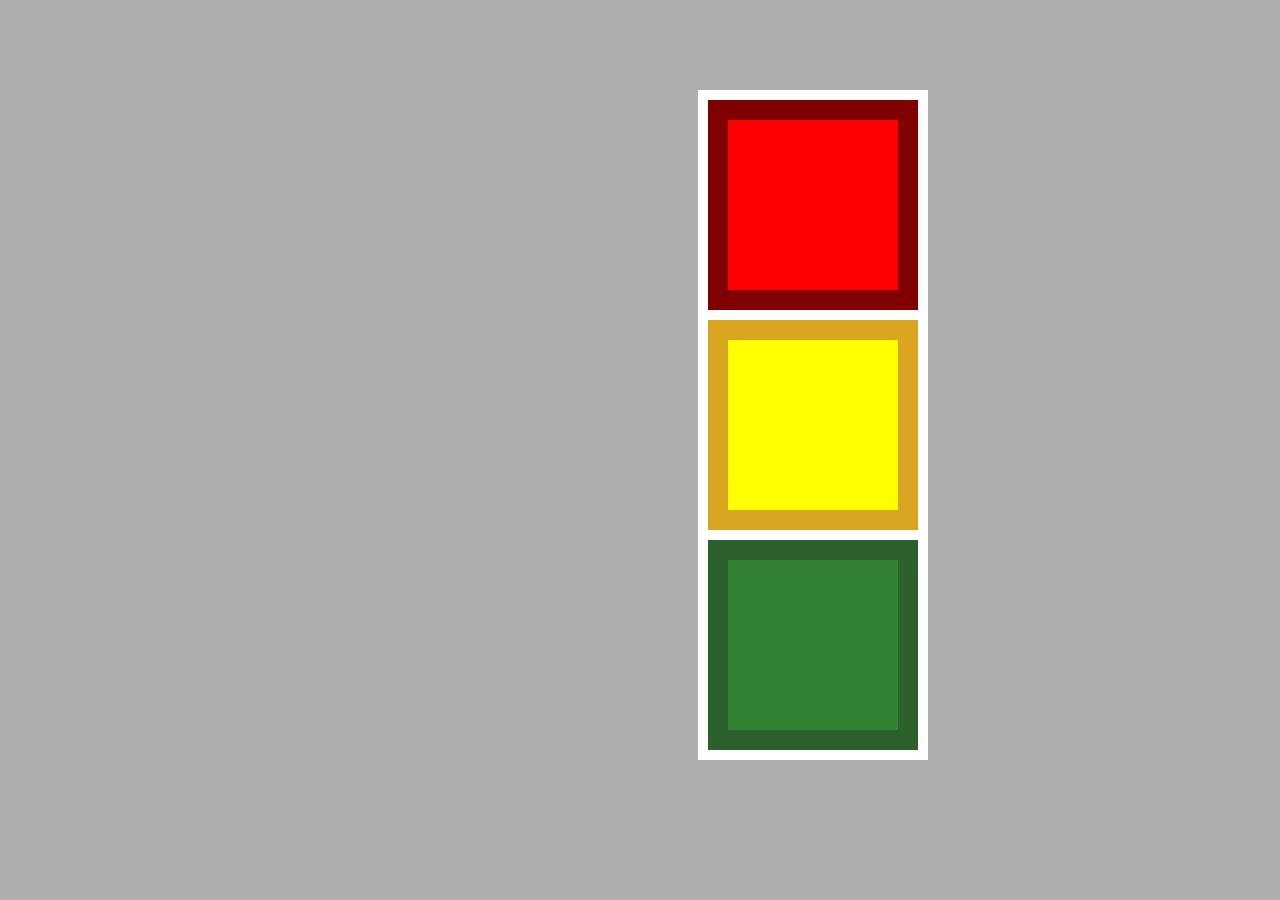
<file: index.html>
<!DOCTYPE html>
<html lang="sv">
    <head>
        <link rel="stylesheet" href="style.css">
        <meta charset="utf-8">
        <title>Traffic light </title>
    </head>
    <body style="background-color:rgb(174, 174, 174);">
       <div class="box-one"> </div>
       <div class="box-two"> </div>
       <div class="box-three"> </div>
    </body>
</html>
</file>
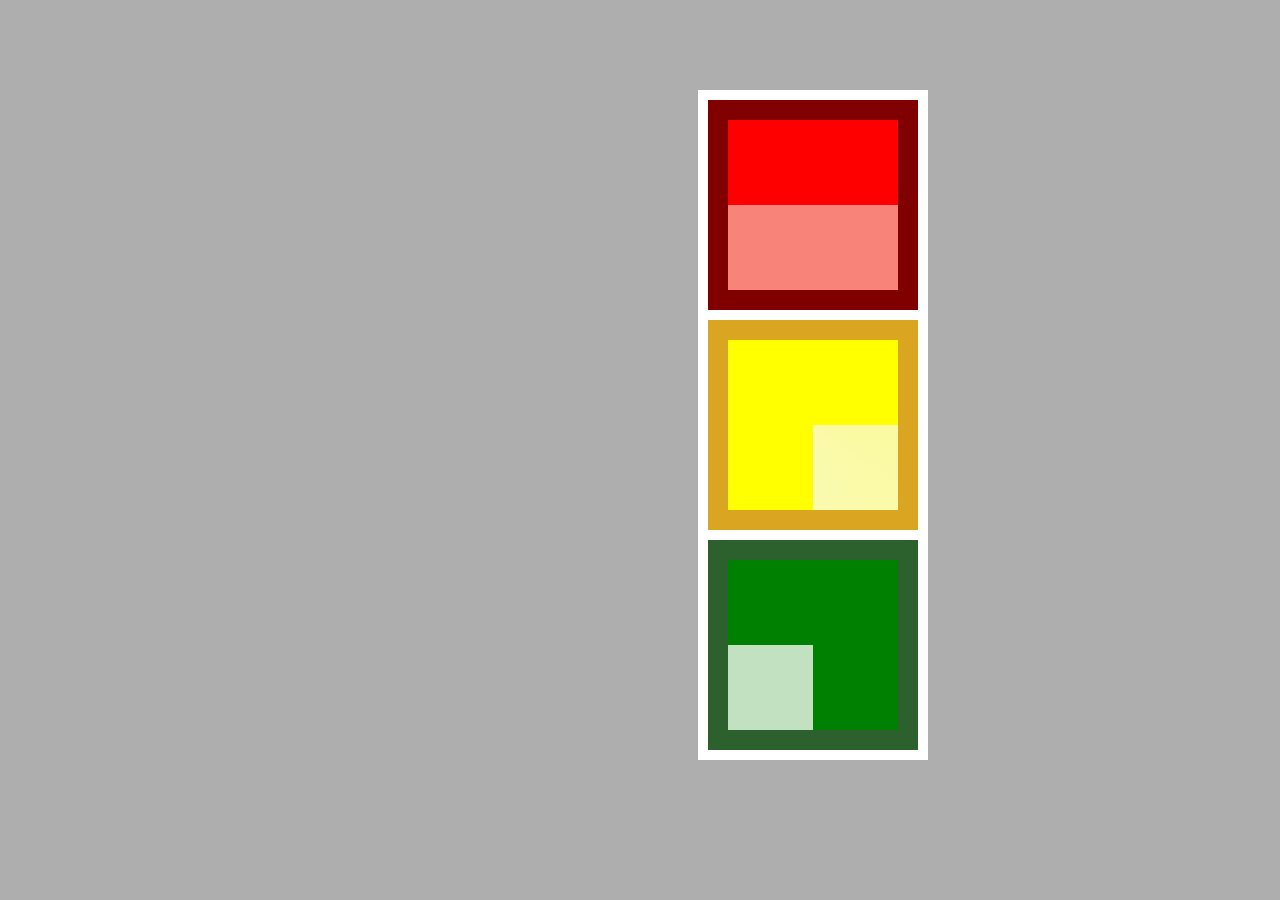
<file: index-advanced.html>
<!DOCTYPE html>
<html lang="sv">
    <head>
        <link rel="stylesheet" href="style.css">
        <meta charset="utf-8">
        <title>Traffic light </title>
    </head>
    <body style="background-color:rgb(174, 174, 174);">
       <div class="box-one-advanced"> </div>
       <div class="box-two-advanced"> </div>
       <div class="box-three-advanced"> </div>
    </body>
</html>
</file>
<file: style.css>
.box-one{
    background-color:red;
    padding: 10px;
    height: 150px;
    width: 150px;
    border: 20px solid #800000;
    outline: white solid 10px;;
    margin: 100px 100px 10px 700px
    
}

.box-two{
    background-color:yellow;
    padding: 10px;
    height: 150px;
    width: 150px;
    border: 20px solid rgb(218, 165, 32);
    outline: white solid 10px;
    margin: 10px 100px 10px 700px

}

.box-three{
    background-color:rgb(51, 130, 51);
    padding: 10px;
    height: 150px;
    width: 150px;
    border: 20px solid rgb(44, 96, 44);
    outline: white solid 10px;
    margin: 10px 100px 10px 700px

}


.box-one-advanced{
    background: linear-gradient(to bottom, red 50%, rgb(248, 131, 121) 50%);
    padding: 10px;
    height: 150px;
    width: 150px;
    border: 20px solid #800000;
    outline: white solid 10px;;
    margin: 100px 100px 10px 700px
    
}

.box-two-advanced{
    background-color:yellow;
    background-image: conic-gradient(yellow 0deg, yellow 90deg, rgb(250, 250, 161) 90deg, rgb(250, 250, 175) 180deg, yellow 180deg, yellow 270deg);
    padding: 10px;
    height: 150px;
    width: 150px;
    border: 20px solid rgb(218, 165, 32);
    outline: white solid 10px;
    margin: 10px 100px 10px 700px

}

.box-three-advanced{
    background-color:green;
    background-image: conic-gradient(green 0deg, green 90deg, green 90deg, green 180deg, rgb(193, 225, 193) 180deg, rgb(193, 225, 193) 270deg, green 270deg);
    padding: 10px;
    height: 150px;
    width: 150px;
    border: 20px solid rgb(44, 96, 44);
    outline: white solid 10px;
    margin: 10px 100px 10px 700px

}
</file>
